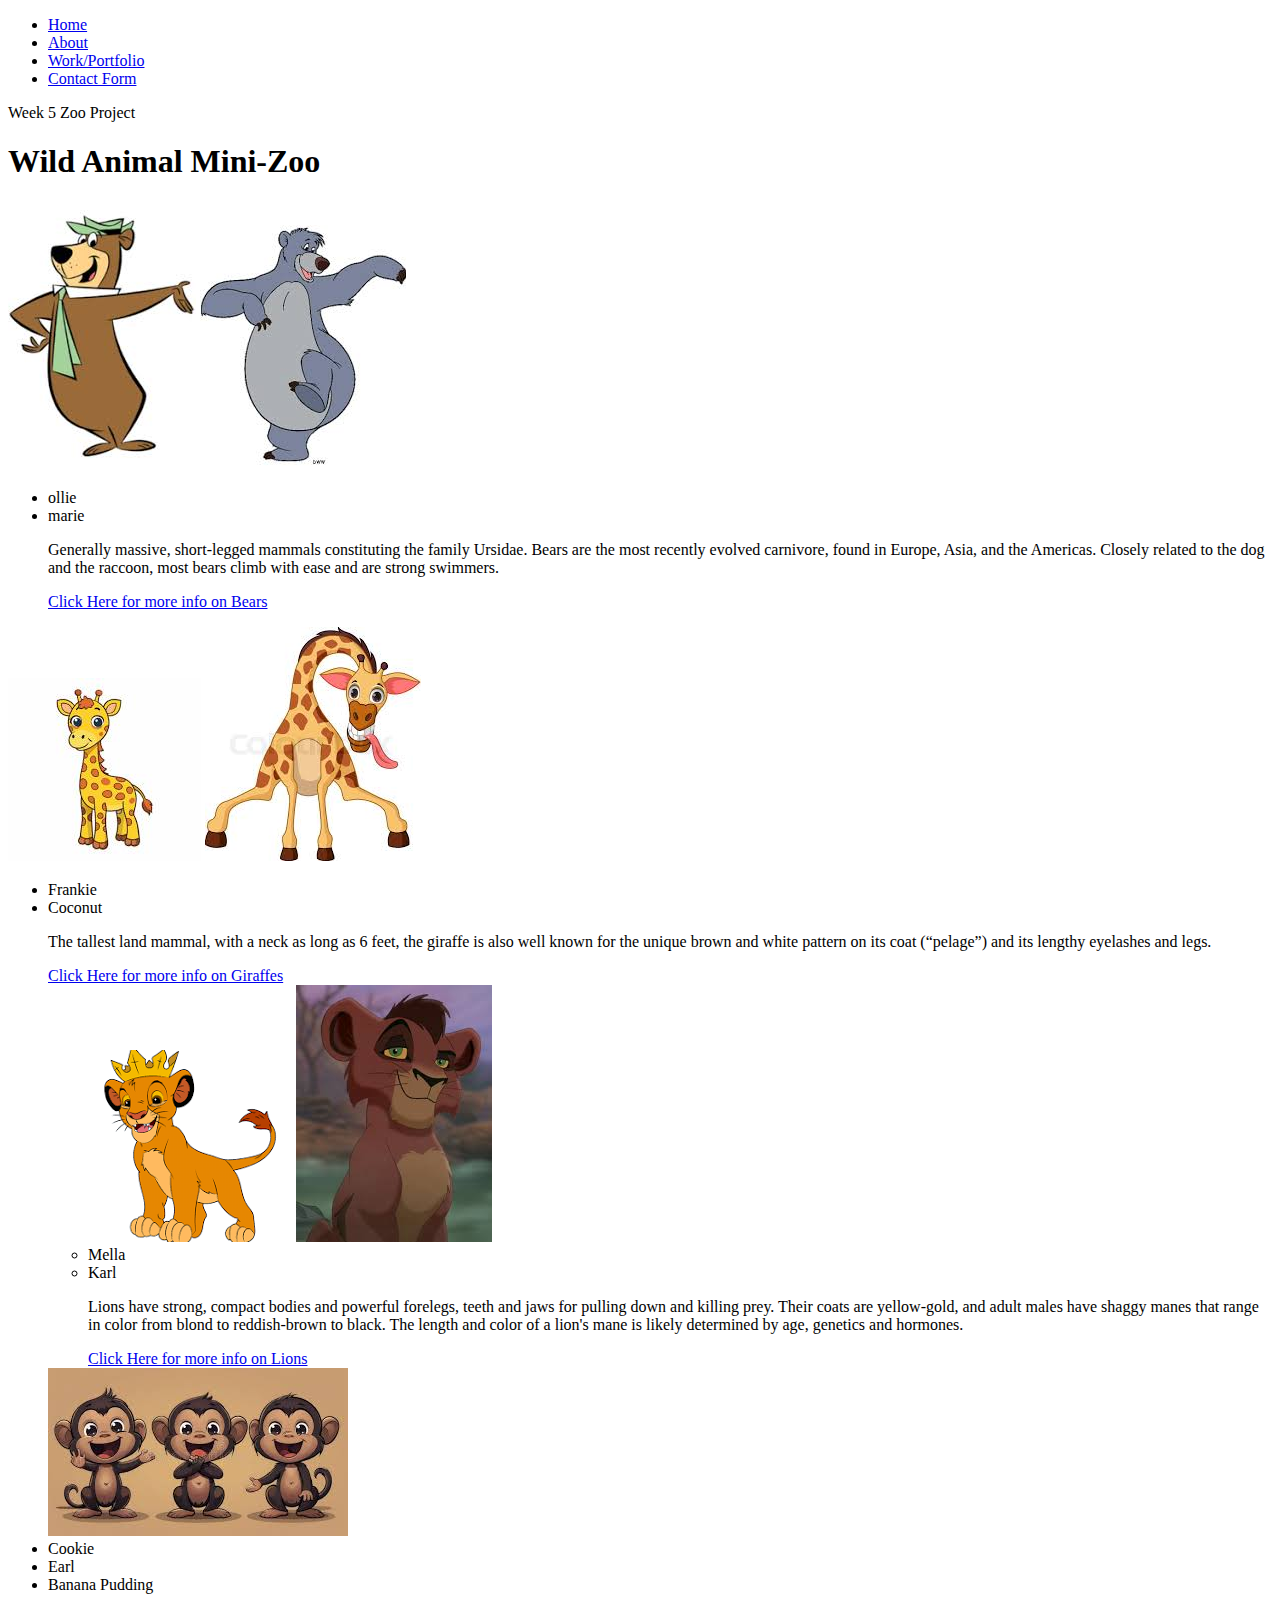
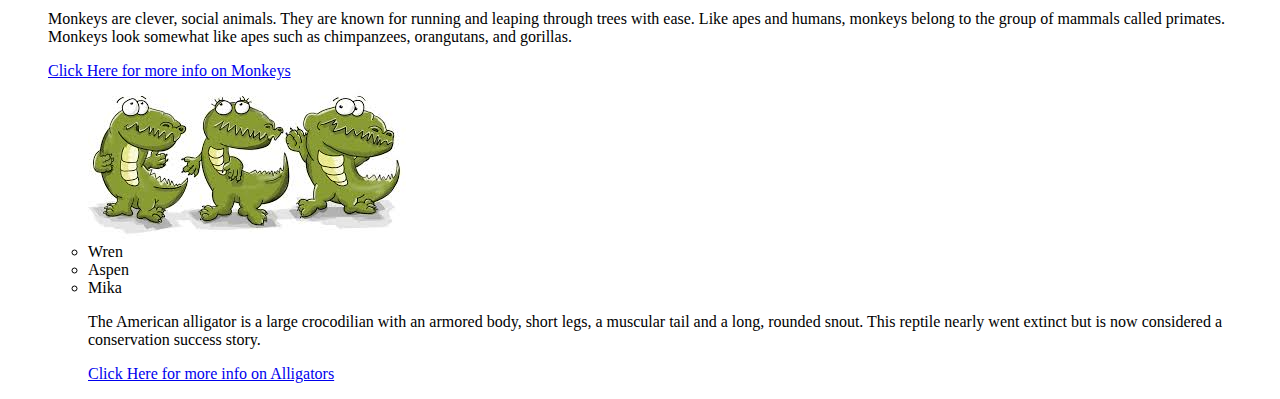
<file: portfolio.html>
<!DOCTYPE html>
<html lang="en">
<head>
    <meta charset="UTF-8">
    <meta name="viewport" content="width=device-width, initial-scale=1.0">
    <title>Berle's Portfolio</title>
    <ul>
        <li><a href="index.html">Home</a></li>
        <li><a href="about.html">About</a></li>
        <li><a href="portfolio.html">Work/Portfolio</a></li>
        <li><a href="contact.html">Contact Form</a></li>
    </ul>
</head>
<body>
    <body>
        <header>Week 5 Zoo Project</header>
        <h1>Wild Animal Mini-Zoo</h1>   
        <img src="[data-uri]"/>
        <img src="[data-uri]"</img src>
        <ul>
            <li>ollie</li>
            <li>marie</li>
            <p>Generally massive, short-legged mammals constituting the family Ursidae. Bears are the most recently evolved carnivore, found in Europe, Asia, and the Americas. Closely related to the dog and the raccoon, most bears climb with ease and are strong swimmers.</p>
            <a href=https://kids.britannica.com/students/article/bear/273135>Click Here for more info on Bears</a>
        </ul>
        <img src="[data-uri]"</img src=>
        <img src="[data-uri]"</img src=>
        <ul>
            <li>Frankie</li>
            <li>Coconut</li>
            <p>The tallest land mammal, with a neck as long as 6 feet, the giraffe is also well known for the unique brown and white pattern on its coat (“pelage”) and its lengthy eyelashes and legs. </p>
            <a href=https://www.britannica.com/animal/giraffe>Click Here for more info on Giraffes</a>
        <ul>
            <img src="[data-uri]"</img src>
            <img src="[data-uri]"</img src>
            <li>Mella</li>
            <li>Karl</li>
            <p>Lions have strong, compact bodies and powerful forelegs, teeth and jaws for pulling down and killing prey. Their coats are yellow-gold, and adult males have shaggy manes that range in color from blond to reddish-brown to black. The length and color of a lion's mane is likely determined by age, genetics and hormones.</p>
            <a href=https://www.britannica.com/animal/lion>Click Here for more info on Lions</a>
        </ul>
            <img src="[data-uri]"</img src>
            <li>Cookie</li>
            <li>Earl</li>
            <li>Banana Pudding</li>
            <p>Monkeys are clever, social animals. They are known for running and leaping through trees with ease. Like apes and humans, monkeys belong to the group of mammals called primates. Monkeys look somewhat like apes such as chimpanzees, orangutans, and gorillas.</p>
            <a href=https://www.britannica.com/animal/monkey>Click Here for more info on Monkeys</a>
    
        <ul>
            <img src="[data-uri]"</img src>
            <li>Wren</li>
            <li>Aspen</li>
            <li>Mika</li>
            <p>The American alligator is a large crocodilian with an armored body, short legs, a muscular tail and a long, rounded snout. This reptile nearly went extinct but is now considered a conservation success story.</p>
            <a href=https://kids.britannica.com/students/article/alligator/272817>Click Here for more info on Alligators</a>
            
        </ul>
    
        </body>
</body>
</html>
</file>
